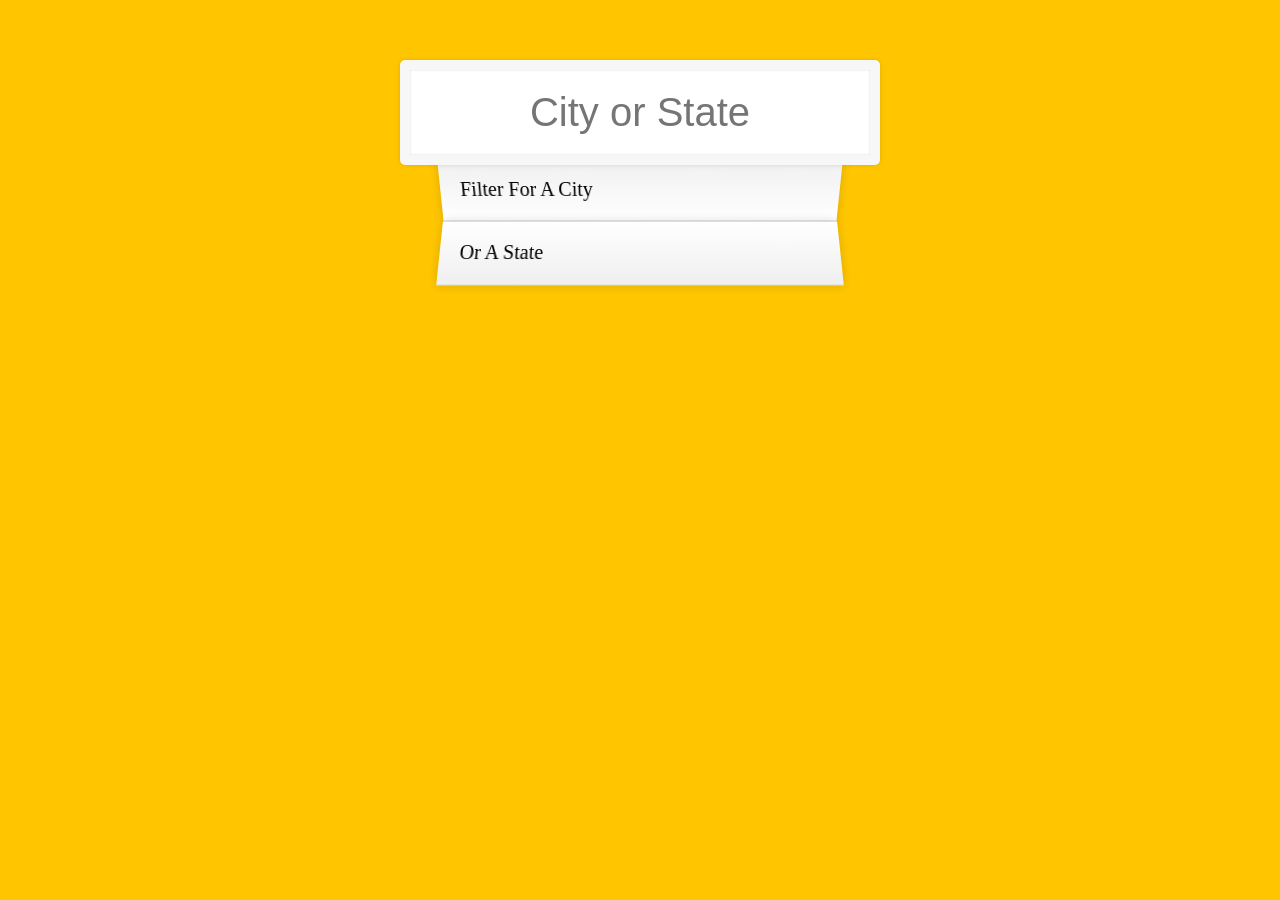
<file: ajaxTypeAhead/index.html>
<!DOCTYPE html>
<html lang="en">
<head>
  <meta charset="UTF-8">
  <title>Type Ahead 👀</title>
  <link rel="stylesheet" href="main.css">
</head>
<body>

  <form class="search-form">
    <input type="text" class="search" placeholder="City or State">
    <ul class="suggestions">
      <li>Filter for a city</li>
      <li>or a state</li>
    </ul>
  </form>
<script>


const endpoint = 'https://gist.githubusercontent.com/Miserlou/c5cd8364bf9b2420bb29/raw/2bf258763cdddd704f8ffd3ea9a3e81d25e2c6f6/cities.json';

const cities = [];

// fetches the shit from that endpoint url
// first the response needs to be clarified as being json
// then it's spread into an array and pushed to the cities array
fetch(endpoint)
    .then(blob => blob.json())
    .then(data => cities.push(...data))


// function takes as input a word to match and an array
// returns the array filtered by a regex match either on the city or state entry
function findMatches(wordToMatch, cities) {

    return cities.filter(place => {

        const regex = new RegExp(wordToMatch, 'gi')
        
        return place.city.match(regex) || place.state.match(regex)

    })
}

// adding commas to numbers like 1,000,000 instead of 1000000
// grabbed from stackoverflow
function numberWithCommas(x) {
  return x.toString().replace(/\B(?=(\d{3})+(?!\d))/g, ',');
}


// variable searchInput has been pointed at the class of search which is on the input tag in the html
// two event listeners have been placed on that variable: change and keyup. when those fire, it runs displayMatches function
// as it's an input, the value of the prompted input is in memory and is going to the function as this.value.

// 
function displayMatches() {

  // first this function calls the findMatches function with this.value as input and cities as the other input. 
  // the match is stored in variable matchArray
  const matchArray = findMatches(this.value, cities)
  //console.log(matchArray)
  
  // mapping over the matched array now. essentially turning the values of the inputted array into spans that at the end are pushed to the innerHTML of suggestions.
  const html = matchArray.map(place => {

    const regex = new RegExp(this.value, 'gi');
    const cityName = place.city.replace(regex, `<span class="hl">${this.value}</span>`)
    const stateName = place.state.replace(regex, `<span class="hl">${this.value}</span>`)
      return `
          <li>
              <span class="name">${cityName}, ${stateName}</span>
              <span class="population">${numberWithCommas(place.population)}</span>
          </li>
      `;
  }).join('');

  suggestions.innerHTML = html;
  
}

const searchInput = document.querySelector('.search');
const suggestions = document.querySelector('.suggestions');

searchInput.addEventListener('change', displayMatches);
searchInput.addEventListener('keyup', displayMatches);

</script>
</body>
</html>
</file>
<file: ajaxTypeAhead/main.css>
html {
    box-sizing: border-box;
    background: #ffc600;
    font-family: 'helvetica neue';
    font-size: 20px;
    font-weight: 200;
  }
  
  *, *:before, *:after {
    box-sizing: inherit;
  }
  
  input {
    width: 100%;
    padding: 20px;
  }
  
  .search-form {
    max-width: 400px;
    margin: 50px auto;
  }
  
  input.search {
    margin: 0;
    text-align: center;
    outline: 0;
    border: 10px solid #F7F7F7;
    width: 120%;
    left: -10%;
    position: relative;
    top: 10px;
    z-index: 2;
    border-radius: 5px;
    font-size: 40px;
    box-shadow: 0 0 5px rgba(0, 0, 0, 0.12), inset 0 0 2px rgba(0, 0, 0, 0.19);
  }
  
  .suggestions {
    margin: 0;
    padding: 0;
    position: relative;
    /*perspective: 20px;*/
  }
  
  .suggestions li {
    background: white;
    list-style: none;
    border-bottom: 1px solid #D8D8D8;
    box-shadow: 0 0 10px rgba(0, 0, 0, 0.14);
    margin: 0;
    padding: 20px;
    transition: background 0.2s;
    display: flex;
    justify-content: space-between;
    text-transform: capitalize;
  }
  
  .suggestions li:nth-child(even) {
    transform: perspective(100px) rotateX(3deg) translateY(2px) scale(1.001);
    background: linear-gradient(to bottom,  #ffffff 0%,#EFEFEF 100%);
  }
  
  .suggestions li:nth-child(odd) {
    transform: perspective(100px) rotateX(-3deg) translateY(3px);
    background: linear-gradient(to top,  #ffffff 0%,#EFEFEF 100%);
  }
  
  span.population {
    font-size: 15px;
  }
  
  .hl {
    background: #ffc600;
  }
</file>
